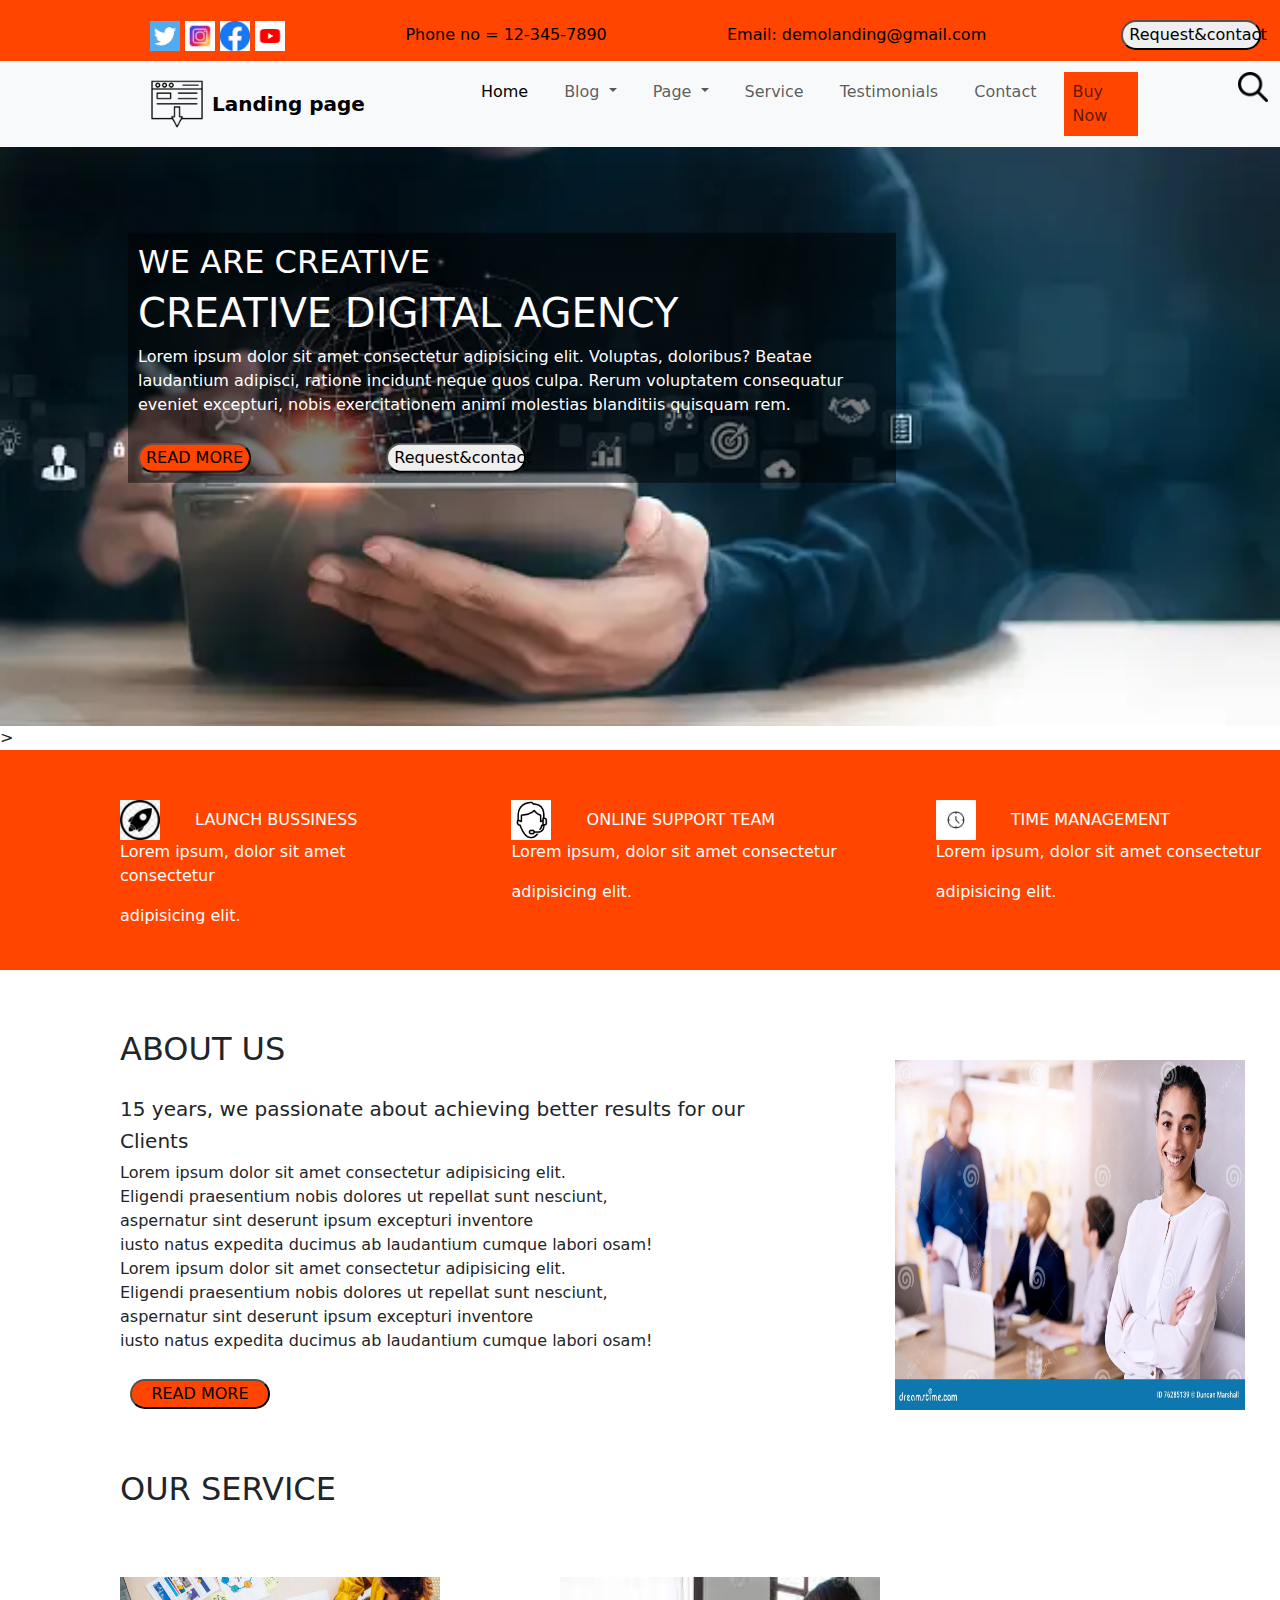
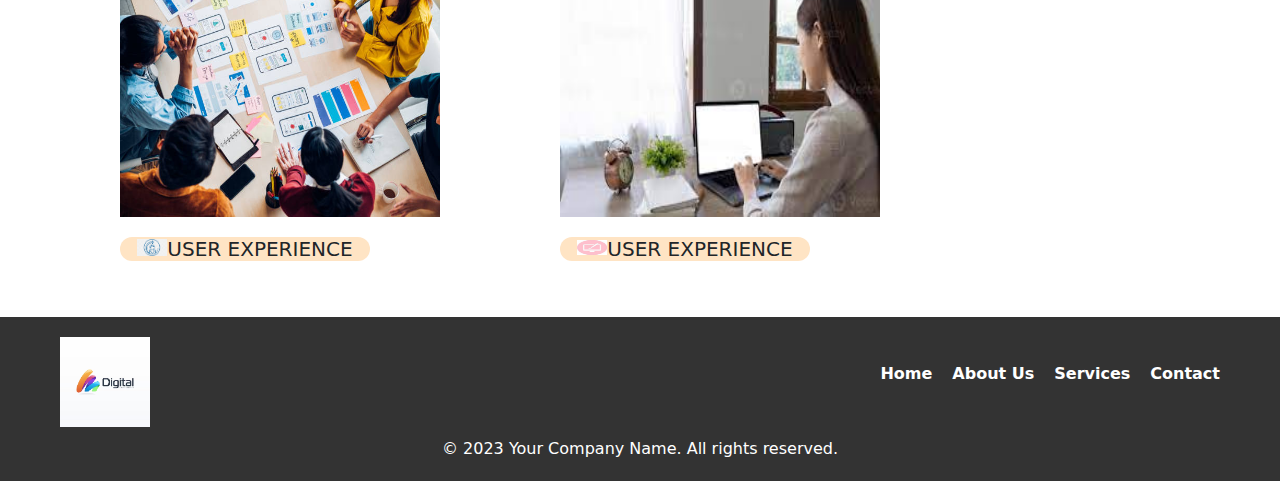
<file: index.html>
<!DOCTYPE html>
<html lang="en">
<head>
    <meta charset="UTF-8">
    <meta name="viewport" content="width=device-width, initial-scale=1.0">
    <title>Your Landing Page</title>
    <link rel="stylesheet" href="./style.css">
    <link href="https://cdn.jsdelivr.net/npm/bootstrap@5.3.2/dist/css/bootstrap.min.css" rel="stylesheet">
</head>
<body >
    <!-- <header class="mean header">
        <nav>
            <ul>
                <li><a href="#">Home</a></li>
                <li><a href="#">About</a></li>
                <li><a href="#">Services</a></li>
                <li><a href="#">Contact</a></li>
            </ul>
        </nav>
       

        
     Rest of your landing page content goes here -->

    <!-- <footer>
        Footer content goes here 
    </footer> 
 -->
    
        <header>
            <div class="logo">
                <div class="images">
                <img  src="./images folder/twiter.png" alt="Your Logo">
                <img src="./images folder/instagram.jpg" alt="Your Logo">
                <img src="./images folder/facebook.png" alt="Your Logo">
                <img src="./images folder/youtube.png" alt="Your Logo">
                
                <img class="phone" src="./images folder/phone.png" alt="Your Logo" >
                <span style="color: black;"> Phone no = 12-345-7890</span>
                <img class="phone" src="./images folder/email.png" alt="Your Logo" >
                <span style="color: black; "> Email: demolanding@gmail.com</span>
                
                <button   class="button"id="myButton">  Request&contact</button>
            </div>
            
            </div>
           </header>
               
        
            <nav class="navbar navbar-expand-lg bg-body-tertiary">
            <div class="container-fluid">
                <img style="height: 70px; padding-left: 130px;" src="./images folder/landing page.png">
              <a class="navbar-brand" href="#">Landing page</a>
              <button class="navbar-toggler" type="button" data-bs-toggle="collapse" data-bs-target="#navbarNavDropdown" aria-controls="navbarNavDropdown" aria-expanded="false" aria-label="Toggle navigation">
                <span class="navbar-toggler-icon"></span>
              </button>
              <div class="collapse navbar-collapse" id="navbarNavDropdown">
                <ul class="navbar-nav">
                  <li class="nav-item">
                    <a style="padding-left: 100px;" class="nav-link active" aria-current="page" href="#">Home</a>
                  </li>
                  <li class="nav-item dropdown">
                    <a class="nav-link dropdown-toggle" href="#" role="button" data-bs-toggle="dropdown" aria-expanded="false">
                      Blog
                    </a>
                    <ul class="dropdown-menu">
                      <li><a class="dropdown-item" href="#">Action</a></li>
                      <li><a class="dropdown-item" href="#">Another action</a></li>
                      <li><a class="dropdown-item" href="#">Something else here</a></li>
                    </ul>
                  </li>

                  <li class="nav-item dropdown">
                    <a class="nav-link dropdown-toggle" href="#" role="button" data-bs-toggle="dropdown" aria-expanded="false">
                      Page
                    </a>
                    <ul class="dropdown-menu">
                      <li><a class="dropdown-item" href="#">Action</a></li>
                      <li><a class="dropdown-item" href="#">Another action</a></li>
                      <li><a class="dropdown-item" href="#">Something else here</a></li>
                    </ul>
                  </li>
                  <li class="nav-item">
                    <a class="nav-link" href="#">Service</a>
                  </li> 
                  <li class="nav-item">
                    <a class="nav-link" href="#">Testimonials</a>
                  </li> 

                   <li class="nav-item">
                    <a class="nav-link" href="#">Contact</a>
                  </li>
                  <li class="nav-item">
                    <a style="background-color: orangered;" class="nav-link" href="#">Buy Now</a>
                  </li>
                  <img style="height:30px; padding-left: 80px; " src="./images folder/search.png">
                </ul>
              </div>
            </div>
          </nav>

<!-- <div class=" banner cart" >
    <img class="content" src="./images folder/digital agency.avif">
    
</div> -->
<div class="image-container">
    <img style="width: 2000px;" src="./images folder/digital.webp" alt="Your Image">
    <div class="text-overlay">
        <h2>WE ARE CREATIVE</h2>
        <h1>CREATIVE DIGITAL AGENCY</h1>
        <P>Lorem ipsum dolor sit amet consectetur adipisicing elit. Voluptas, doloribus? Beatae laudantium adipisci, ratione incidunt neque quos culpa. Rerum voluptatem consequatur eveniet excepturi, nobis exercitationem animi molestias blanditiis quisquam rem.</P>
        <button style="background-color: orangered; border-radius: 20px;" class="read more buttons">READ MORE</button>
        <button   class="button"id="myButton">  Request&contact</button>
    
    
    </div>>
</div>


 <div style="display: flex;">
 <div style="background-color: orangered; height: 220px; padding-left: 120px;padding-top: 50px;width: 500px; " > 
    <div>
    <img style="height: 40px;" src="./images folder/launch icon.jpg" >
    
  <span style="padding-left: 30px; color: white;">  LAUNCH BUSSINESS</span>
  
   
</div >
<p style="color: white;">Lorem ipsum, dolor sit amet consectetur </p>
<p style="color: white;"> adipisicing elit.</p>
</div>


<div style="background-color: orangered; height: 220px; padding-left: 80px;padding-top: 50px;width: 500px; " > 
    <div>
    <img style="height: 40px;" src="./images folder/online support team image.png" >
    
  <span style="padding-left: 30px; color: white;"> ONLINE SUPPORT TEAM</span>
  
   
</div >
<p style="color: white;">Lorem ipsum, dolor sit amet consectetur </p>
<p style="color: white;"> adipisicing elit.</p>
</div>


<div style="background-color: orangered; height: 220px; padding-left: 80px;padding-top: 50px;width: 500px; " > 
    <div>
    <img style="height: 40px;" src="./images folder/time image.jpg" >
    
  <span style="padding-left: 30px; color: white;">  TIME MANAGEMENT</span>
  
   
</div >
<p style="color: white;">Lorem ipsum, dolor sit amet consectetur </p>
<p style="color: white;"> adipisicing elit.</p>
</div>
</div>



<div style="position: relative; display: flex;">
    <div>
<h2 style="padding-left: 120px; padding-top:60px ;">ABOUT US</h2>
<h5 style="padding-left: 120px; padding-top: 20px;">15 years, we passionate about achieving better results for our</h5>
<h5 style="padding-left: 120px;">Clients</h5>
<p style="padding-left: 120px;">Lorem ipsum dolor sit amet consectetur adipisicing elit.</br> Eligendi praesentium nobis dolores ut repellat sunt nesciunt,</br> aspernatur sint deserunt ipsum excepturi inventore</br> iusto natus expedita ducimus ab laudantium cumque labori
    osam!</br> Lorem ipsum dolor sit amet consectetur adipisicing elit.</br> Eligendi praesentium nobis dolores ut repellat sunt nesciunt,</br> aspernatur sint deserunt ipsum excepturi inventore</br> iusto natus expedita ducimus ab laudantium cumque labori
    osam! </p>
    <button style="background-color: orangered;" class="read more button">READ MORE</button>

</div>
 <div >
<img style="width: 500px;padding-left: 150px; padding-top: 90px; height: 440px; "src="./images folder/dream stime.webp">
</div> 

</div>



<div>
    <h2 style="padding-left: 120px; padding-top:60px ;">OUR SERVICE</h2>
</div>

<div style="display: flex; ">
<div >
<img style="width: 450px;padding-left: 120px; padding-top: 60px; height: 300px ;" src="./images folder/user image.jpg">
<div style=" background-color: bisque; margin-left: 120px; margin-top: 20px; width: 250px; text-align: center; border-radius: 20px; ">
    <h5> <img  style="width: 30px; padding-bottom: 5px;" src="./images folder/com icon.png" alt="Your Logo">USER EXPERIENCE</h5>
</div>
</div>

<div style="padding-right: 400px;  ">
    <img style="width: 450px;padding-left: 120px; padding-top: 60px; height: 300px; " src="./images folder/computer screen.jpg">
    <div style="background-color: bisque; margin-left: 120px; margin-top: 20px; width: 250px; text-align: center; border-radius: 20px">

        <h5> <img  style="width: 30px; padding-bottom: 5px; height: 20px;" src="./images folder/download.jpg" alt="Your Logo">USER EXPERIENCE</h5>
    </div>

</div>


</div>

</br>
</br>



    <!-- Your landing page content goes here -->

    <!-- Footer Section -->
    <footer>
        <div class="footer-content">
            <div class="footer-logo">
                <img src="./images folder/digital.avif" alt="Company Logo">
            </div>
            <div class="footer-links">
                <ul>
                    <li><a href="#">Home</a></li>
                    <li><a href="#">About Us</a></li>
                    <li><a href="#">Services</a></li>
                    <li><a href="#">Contact</a></li>
                </ul>
            </div>
        </div>
        <div class="footer-info">
            &copy; 2023 Your Company Name. All rights reserved.
        </div>
    </footer>























<!-- <div>
    <div>
        <img style="height: 40px;" src="./images folder/launch icon.jpg" >
        
      <span style="padding-left: 30px; color: white;">  LAUNCH BUSSINESS</span>
      
       
    </div >
    <p style="color: white;">Lorem ipsum dolor sit amet consectetur adipisicing elit. </p>
    <p style="color: white;">Provident, neque? </p>
    
</div> -->

</div>


<!-- <div style="background-color: orangered; height: 200px;" >
    <div>
    <img style="height: 40px;" src="./images folder/launch icon.jpg" >
    
  <span style="padding-left: 30px; color: white;">  LAUNCH BUSSINESS</span>
  
   
</div >
<p style="color: white;">Lorem ipsum dolor sit amet consectetur adipisicing elit. </p>
<p style="color: white;">Provident, neque? 
</div>

 </div> -->











        <!-- Rest of your landing page content goes here -->
    

   
         <!-- <nav style="background-color:palevioletred ; height: 90px;" > -->
            
            <!--  <img style="height: 30px; padding-left: 150px; padding-top: 30px;" src="./images folder/landing page.png" "> -->
        
            <!-- <span >LANDING PAGE</span>   -->

<!--         
            <div class="nav" >
                    

        
          
            <ul>
               
                <li><a href="#">Home</a></li>
                <li><a href="#">Blog</a></li>
                <li><a href="#">page</a></li>
                <li><a href="#">Service</a></li>
                <li><a href="#">Contact</a></li>
                <li style="background-color: orangered;"><a href="#">Buy Now</a></li>
                <img  style="height: 30px; padding-left: 220px;"src="./images folder/search.png">
            
            </ul>
        </div> 
        </nav> -->
        

</body>
</html>
</file>
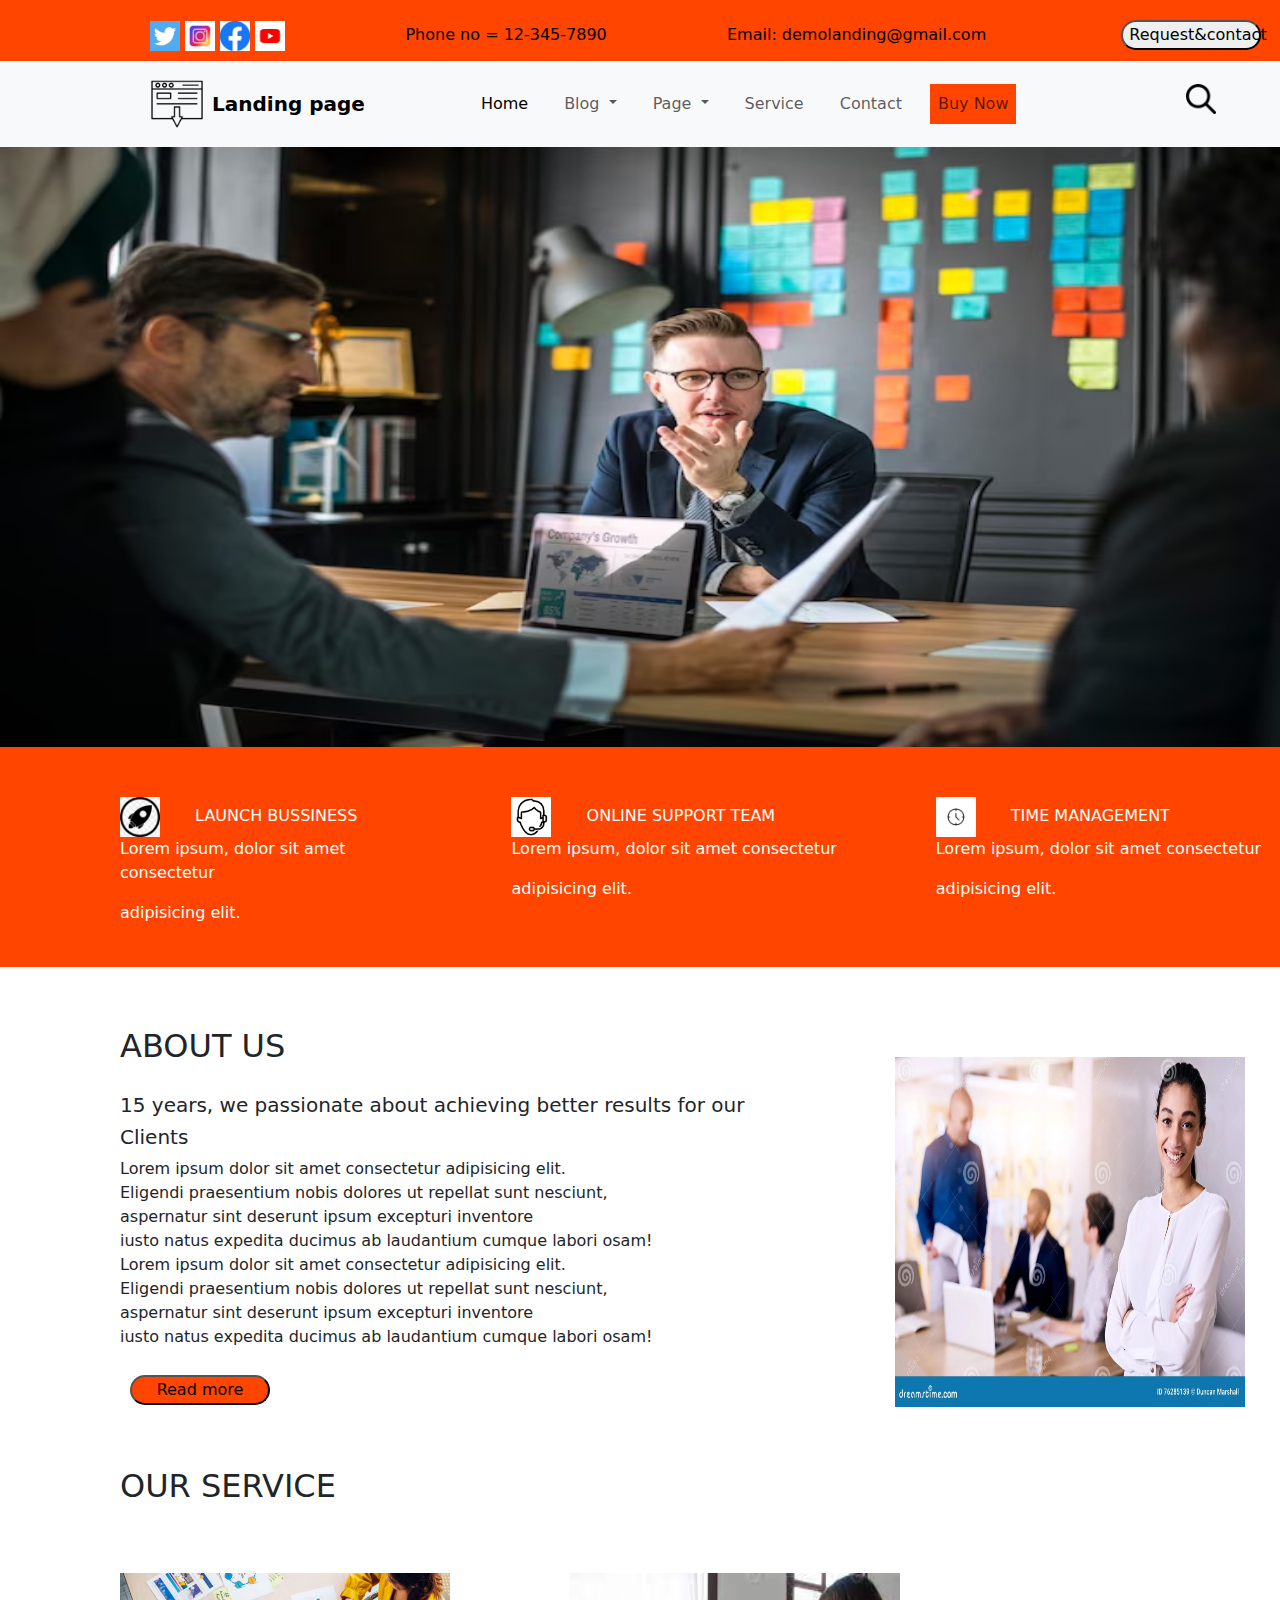
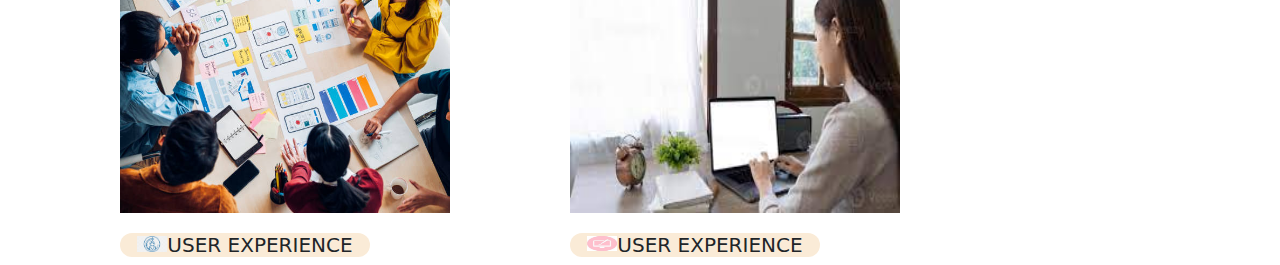
<file: images folder/Your Landing Page.html>
<!DOCTYPE html>
<!-- saved from url=(0058)file:///C:/Users/LEANOV/Desktop/landing%20page/index.html# -->
<html lang="en"><head><meta http-equiv="Content-Type" content="text/html; charset=UTF-8">
    
    <meta name="viewport" content="width=device-width, initial-scale=1.0">
    <title>Your Landing Page</title>
    <link rel="stylesheet" href="./Your Landing Page_files/style.css">
    <link href="./Your Landing Page_files/bootstrap.min.css" rel="stylesheet">
</head>
<body>
    <!-- <header class="mean header">
        <nav>
            <ul>
                <li><a href="#">Home</a></li>
                <li><a href="#">About</a></li>
                <li><a href="#">Services</a></li>
                <li><a href="#">Contact</a></li>
            </ul>
        </nav>
       

        
     Rest of your landing page content goes here -->

    <!-- <footer>
        Footer content goes here 
    </footer> 
 -->
    
        <header>
            <div class="logo">
                <div class="images">
                <img src="./Your Landing Page_files/twiter.png" alt="Your Logo">
                <img src="./Your Landing Page_files/instagram.jpg" alt="Your Logo">
                <img src="./Your Landing Page_files/facebook.png" alt="Your Logo">
                <img src="./Your Landing Page_files/youtube.png" alt="Your Logo">
                
                <img class="phone" src="./Your Landing Page_files/phone.png" alt="Your Logo">
                <span style="color: black;"> Phone no = 12-345-7890</span>
                <img class="phone" src="./Your Landing Page_files/email.png" alt="Your Logo">
                <span style="color: black; "> Email: demolanding@gmail.com</span>
                
                <button class="button" id="myButton">  Request&amp;contact</button>
            </div>
            
            </div>
           </header>
               
        
            <nav class="navbar navbar-expand-lg bg-body-tertiary">
            <div class="container-fluid">
                <img style="height: 70px; padding-left: 130px;" src="./Your Landing Page_files/landing page.png">
              <a class="navbar-brand" href="file:///C:/Users/LEANOV/Desktop/landing%20page/index.html#">Landing page</a>
              <button class="navbar-toggler" type="button" data-bs-toggle="collapse" data-bs-target="#navbarNavDropdown" aria-controls="navbarNavDropdown" aria-expanded="false" aria-label="Toggle navigation">
                <span class="navbar-toggler-icon"></span>
              </button>
              <div class="collapse navbar-collapse" id="navbarNavDropdown">
                <ul class="navbar-nav">
                  <li class="nav-item">
                    <a style="padding-left: 100px;" class="nav-link active" aria-current="page" href="file:///C:/Users/LEANOV/Desktop/landing%20page/index.html#">Home</a>
                  </li>
                  <li class="nav-item dropdown">
                    <a class="nav-link dropdown-toggle" href="file:///C:/Users/LEANOV/Desktop/landing%20page/index.html#" role="button" data-bs-toggle="dropdown" aria-expanded="false">
                      Blog
                    </a>
                    <ul class="dropdown-menu">
                      <li><a class="dropdown-item" href="file:///C:/Users/LEANOV/Desktop/landing%20page/index.html#">Action</a></li>
                      <li><a class="dropdown-item" href="file:///C:/Users/LEANOV/Desktop/landing%20page/index.html#">Another action</a></li>
                      <li><a class="dropdown-item" href="file:///C:/Users/LEANOV/Desktop/landing%20page/index.html#">Something else here</a></li>
                    </ul>
                  </li>

                  <li class="nav-item dropdown">
                    <a class="nav-link dropdown-toggle" href="file:///C:/Users/LEANOV/Desktop/landing%20page/index.html#" role="button" data-bs-toggle="dropdown" aria-expanded="false">
                      Page
                    </a>
                    <ul class="dropdown-menu">
                      <li><a class="dropdown-item" href="file:///C:/Users/LEANOV/Desktop/landing%20page/index.html#">Action</a></li>
                      <li><a class="dropdown-item" href="file:///C:/Users/LEANOV/Desktop/landing%20page/index.html#">Another action</a></li>
                      <li><a class="dropdown-item" href="file:///C:/Users/LEANOV/Desktop/landing%20page/index.html#">Something else here</a></li>
                    </ul>
                  </li>
                  <li class="nav-item">
                    <a class="nav-link" href="file:///C:/Users/LEANOV/Desktop/landing%20page/index.html#">Service</a>
                  </li> 

                   <li class="nav-item">
                    <a class="nav-link" href="file:///C:/Users/LEANOV/Desktop/landing%20page/index.html#">Contact</a>
                  </li>
                  <li class="nav-item">
                    <a style="background-color: orangered;" class="nav-link" href="file:///C:/Users/LEANOV/Desktop/landing%20page/index.html#">Buy Now</a>
                  </li>
                  <img style="height:30px; padding-left: 150px; " src="./Your Landing Page_files/search.png">
                </ul>
              </div>
            </div>
          </nav>

<div class=" banner cart">
    <img class="content" src="./Your Landing Page_files/digital agency.avif">
    
</div>


 <div style="display: flex;">
 <div style="background-color: orangered; height: 220px; padding-left: 120px;padding-top: 50px;width: 500px; "> 
    <div>
    <img style="height: 40px;" src="./Your Landing Page_files/launch icon.jpg">
    
  <span style="padding-left: 30px; color: white;">  LAUNCH BUSSINESS</span>
  
   
</div>
<p style="color: white;">Lorem ipsum, dolor sit amet consectetur </p>
<p style="color: white;"> adipisicing elit.</p>
</div>


<div style="background-color: orangered; height: 220px; padding-left: 80px;padding-top: 50px;width: 500px; "> 
    <div>
    <img style="height: 40px;" src="./Your Landing Page_files/online support team image.png">
    
  <span style="padding-left: 30px; color: white;"> ONLINE SUPPORT TEAM</span>
  
   
</div>
<p style="color: white;">Lorem ipsum, dolor sit amet consectetur </p>
<p style="color: white;"> adipisicing elit.</p>
</div>


<div style="background-color: orangered; height: 220px; padding-left: 80px;padding-top: 50px;width: 500px; "> 
    <div>
    <img style="height: 40px;" src="./Your Landing Page_files/time image.jpg">
    
  <span style="padding-left: 30px; color: white;">  TIME MANAGEMENT</span>
  
   
</div>
<p style="color: white;">Lorem ipsum, dolor sit amet consectetur </p>
<p style="color: white;"> adipisicing elit.</p>
</div>
</div>



<div style="position: relative; display: flex;">
    <div>
<h2 style="padding-left: 120px; padding-top:60px ;">ABOUT US</h2>
<h5 style="padding-left: 120px; padding-top: 20px;">15 years, we passionate about achieving better results for our</h5>
<h5 style="padding-left: 120px;">Clients</h5>
<p style="padding-left: 120px;">Lorem ipsum dolor sit amet consectetur adipisicing elit.<br> Eligendi praesentium nobis dolores ut repellat sunt nesciunt,<br> aspernatur sint deserunt ipsum excepturi inventore<br> iusto natus expedita ducimus ab laudantium cumque labori
    osam!<br> Lorem ipsum dolor sit amet consectetur adipisicing elit.<br> Eligendi praesentium nobis dolores ut repellat sunt nesciunt,<br> aspernatur sint deserunt ipsum excepturi inventore<br> iusto natus expedita ducimus ab laudantium cumque labori
    osam! </p>
    <button style="background-color: orangered;" class="read more button">Read more</button>

</div>
 <div>
<img style="width: 500px;padding-left: 150px; padding-top: 90px; height: 440px; " src="./Your Landing Page_files/dream stime.webp">
</div> 

</div>



<div>
    <h2 style="padding-left: 120px; padding-top:60px ;">OUR SERVICE</h2>
</div>

<div style="display: flex; ">
<div>
<img style="width: 450px;padding-left: 120px; padding-top: 60px; height: 300px ;" src="./Your Landing Page_files/user image.jpg">
<div style=" background-color: antiquewhite; margin-left: 120px; margin-top: 20px; width: 250px; text-align: center; border-radius: 20px; ">
    <h5> <img style="width: 30px; padding-bottom: 5px;" src="./Your Landing Page_files/com icon.png" alt="Your Logo">USER EXPERIENCE</h5>
</div>
</div>

<div style="padding-right: 400px;  ">
    <img style="width: 450px;padding-left: 120px; padding-top: 60px; height: 300px; " src="./Your Landing Page_files/computer screen.jpg">
    <div style="background-color: antiquewhite; margin-left: 120px; margin-top: 20px; width: 250px; text-align: center; border-radius: 20px">

        <h5> <img style="width: 30px; padding-bottom: 5px; height: 20px;" src="./Your Landing Page_files/download.jpg" alt="Your Logo">USER EXPERIENCE</h5>
    </div>

</div>



    
</div>


























<!-- <div>
    <div>
        <img style="height: 40px;" src="./images folder/launch icon.jpg" >
        
      <span style="padding-left: 30px; color: white;">  LAUNCH BUSSINESS</span>
      
       
    </div >
    <p style="color: white;">Lorem ipsum dolor sit amet consectetur adipisicing elit. </p>
    <p style="color: white;">Provident, neque? </p>
    
</div> -->




<!-- <div style="background-color: orangered; height: 200px;" >
    <div>
    <img style="height: 40px;" src="./images folder/launch icon.jpg" >
    
  <span style="padding-left: 30px; color: white;">  LAUNCH BUSSINESS</span>
  
   
</div >
<p style="color: white;">Lorem ipsum dolor sit amet consectetur adipisicing elit. </p>
<p style="color: white;">Provident, neque? 
</div>

 </div> -->











        <!-- Rest of your landing page content goes here -->
    

   
         <!-- <nav style="background-color:palevioletred ; height: 90px;" > -->
            
            <!--  <img style="height: 30px; padding-left: 150px; padding-top: 30px;" src="./images folder/landing page.png" "> -->
        
            <!-- <span >LANDING PAGE</span>   -->

<!--         
            <div class="nav" >
                    

        
          
            <ul>
               
                <li><a href="#">Home</a></li>
                <li><a href="#">Blog</a></li>
                <li><a href="#">page</a></li>
                <li><a href="#">Service</a></li>
                <li><a href="#">Contact</a></li>
                <li style="background-color: orangered;"><a href="#">Buy Now</a></li>
                <img  style="height: 30px; padding-left: 220px;"src="./images folder/search.png">
            
            </ul>
        </div> 
        </nav> -->
        



</body></html>
</file>
<file: style.css>
/* styles.css */
body {
    font-family: Arial, sans-serif;
    margin: 0;
    padding: 0;
    background-color: #f0f0f0;
}

header {
    background-color: #333;
    color: #fff;
    padding: 20px 0;
}

nav ul {
    list-style-type: none;
    margin: 0;
    padding: 0;
}

nav li {
    display: inline;
    margin-right: 20px;
}

nav a {
    text-decoration: none;
    color: #fff;
    font-weight: bold;
}

.header-content {
    text-align: center;
    padding: 50px 0;
}


.mean header{
    display: flex;
    justify-content: space-around;
}




/* Apply styles to the header */
header {
    background-color:orangered;
    color: #fff;
    padding: 10px 0;
    display: flex;
    justify-content: space-between;
    align-items: center;
}

/* Style the logo */
.logo img {
    width: 30px; /* Adjust the width as needed */
    /* padding-left: 80px; */
   
  
}

/* Style the navigation menu */
nav ul {
    list-style: none;
    padding: 0;
}

nav ul li {
    display: inline;
    margin-right: 20px;
}

nav ul li a {
    text-decoration: none;
    color: #fff;
    font-weight: bold;
}
.images{
    padding-left: 150px;
  
}
.phone{
  
    padding-left: 110px;
   
}
.button{
    height: 30px;
    width: 140px;
    margin-left: 130px;
    margin-top: 10px;
    border-radius: 30px;
    margin-top: 10px;

    color:black;


}
.nav{
padding-top: 30px;
    padding-left: 470px;
    color: azure;
    height: 0px;
    padding-bottom: 40px;
   
}
 .content{
    width: 100%;
    height: 600px;
 }

.read more button{
    margin-left: 120px;
    margin-top: 80px;
    border-radius: 20px;
}



/* styles.css */
.image-container {
    position: relative; /* Make the container a positioned element */
}

img {
    max-width: 100%; /* Ensure the image fits within the container */
}

.text-overlay {
    position: absolute; /* Position the text absolutely within the container */
    top: 35%; /* Position it 50% from the top of the container */
 left: 40%;/* Position it 50% from the left of the container */
    transform: translate(-50%, -50%); /* Center the text horizontally and vertically */
    background-color: rgba(0, 0, 0, 0.5); /* Add a background color for readability */
    color: white; /* Text color */
    padding: 10px; /* Add padding for better readability */
    z-index: 1; /* Ensure the text is above the image (z-index) */
}
.read more buttons{
    margin-left: 20px;
    margin-top: 80px;
    
}

/* Reset some default styles */
body, ul {
    margin: 0;
    padding: 0;
}

/* Style the footer section */
footer {
    background-color: #333;
    color: #fff;
    padding: 20px 0;
}

.footer-content {
    display: flex;
    justify-content: space-between;
    align-items: center;
    max-width: 1200px;
    margin: 0 auto;
    padding: 0 20px;
}

.footer-logo img {
    width: 90px; /* Adjust the logo size as needed */
}

.footer-links ul {
    list-style: none;
    display: flex;
}

.footer-links ul li {
    margin-right: 20px;
}

.footer-links ul li:last-child {
    margin-right: 0;
}

.footer-links a {
    color: #fff;
    text-decoration: none;
    font-weight: bold;
}

.footer-info {
    text-align: center;
    padding-top: 10px;
}

/* Responsive styles */
@media screen and (max-width: 768px) {
    .footer-content {
        flex-direction: column;
        align-items: flex-start;
    }

    .footer-links ul {
        flex-direction: column;
    }

    .footer-links ul li {
        margin-right: 0;
        margin-bottom: 10px;
    }
}
</file>
<file: images folder/Your Landing Page_files/style.css>
/* styles.css */
body {
    font-family: Arial, sans-serif;
    margin: 0;
    padding: 0;
    background-color: #f0f0f0;
}

header {
    background-color: #333;
    color: #fff;
    padding: 20px 0;
}

nav ul {
    list-style-type: none;
    margin: 0;
    padding: 0;
}

nav li {
    display: inline;
    margin-right: 20px;
}

nav a {
    text-decoration: none;
    color: #fff;
    font-weight: bold;
}

.header-content {
    text-align: center;
    padding: 50px 0;
}


.mean header{
    display: flex;
    justify-content: space-around;
}




/* Apply styles to the header */
header {
    background-color:orangered;
    color: #fff;
    padding: 10px 0;
    display: flex;
    justify-content: space-between;
    align-items: center;
}

/* Style the logo */
.logo img {
    width: 30px; /* Adjust the width as needed */
    /* padding-left: 80px; */
   
  
}

/* Style the navigation menu */
nav ul {
    list-style: none;
    padding: 0;
}

nav ul li {
    display: inline;
    margin-right: 20px;
}

nav ul li a {
    text-decoration: none;
    color: #fff;
    font-weight: bold;
}
.images{
    padding-left: 150px;
  
}
.phone{
  
    padding-left: 110px;
   
}
.button{
    height: 30px;
    width: 140px;
    margin-left: 130px;
    margin-top: 10px;
    border-radius: 30px;
    margin-top: 10px;

    color:black;


}
.nav{
padding-top: 30px;
    padding-left: 470px;
    color: azure;
    height: 0px;
    padding-bottom: 40px;
   
}
 .content{
    width: 100%;
    height: 600px;
 }

.read more button{
    margin-left: 120px;
    margin-top: 80px;
}
</file>
